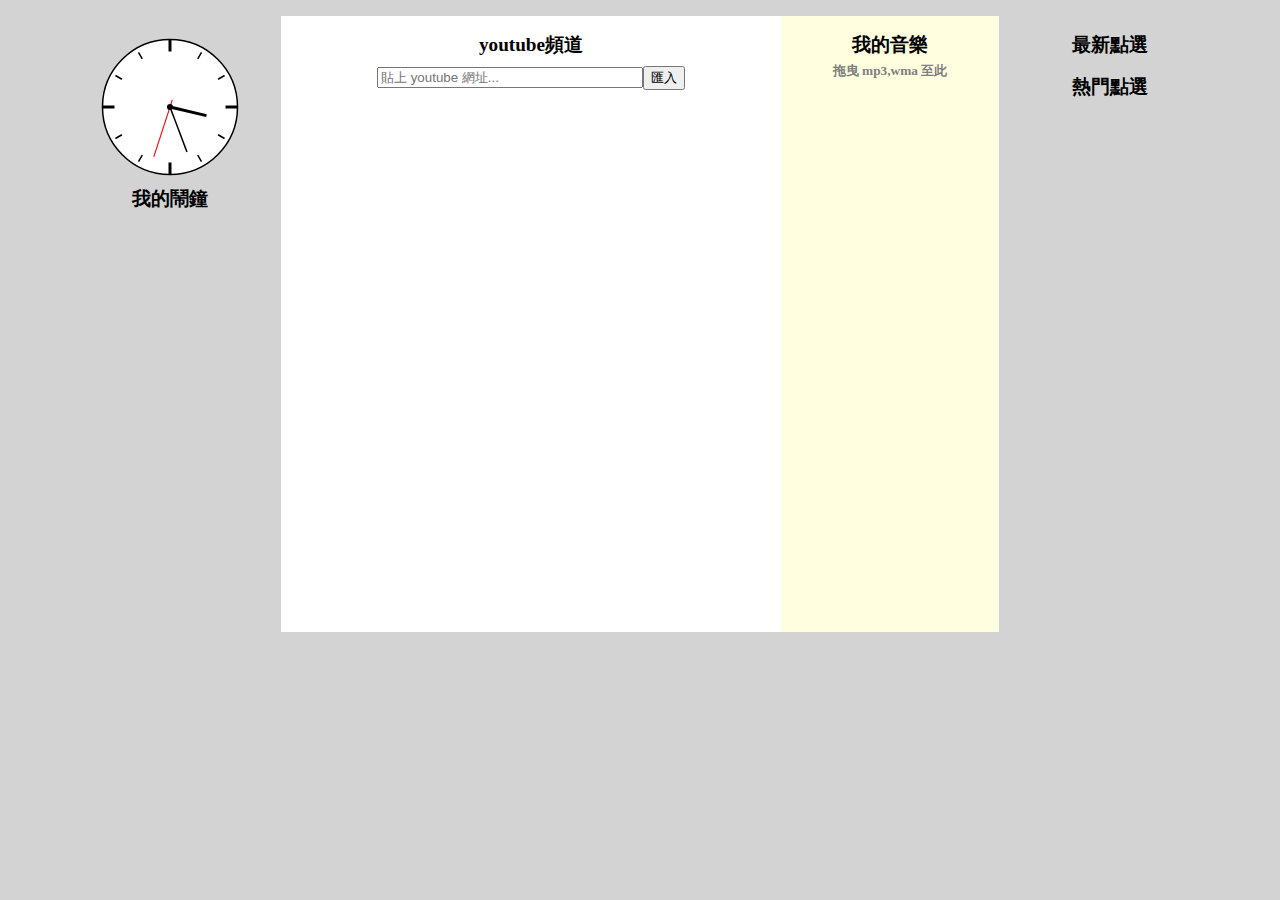
<file: index.html>
<!DOCTYPE html>
<html>
<head>
	<meta charset="utf-8">
	<title>網頁鬧鐘</title>
	<script src="https://www.youtube.com/iframe_api" type="text/javascript"></script>
	<script src="javascript/main.js" type="text/javascript"></script>
	<script src="javascript/recent.js" type="text/javascript"></script>
	<script src="javascript/libs.js" type="text/javascript"></script>
	<script src="javascript/youtube.js" type="text/javascript"></script>
	<script src="javascript/music.js" type="text/javascript"></script>
	<script src="javascript/mediaList.js" type="text/javascript"></script>
	<script src="javascript/alarmList.js" type="text/javascript"></script>
	<link href="css/main.css" rel="stylesheet" type="text/css">
</head>
<body onload="init();" onresize="doResize()">
	<!--<div id="dialog">
		<button onclick="loadFromFile(this)">從檔案</button>
	</div>	-->
	<div id='page'><!--
	--><div id='leftbar' class="container">
		<div id='svg_clock'></div>
		<span class='main_title'>我的鬧鐘</span><br>
		<div id="alarm"></div>
	</div><!--
	--><div id='centerArea'class="main_area"><!--
		--><div id="YT_container" class="container"><div><span class='main_title'>youtube頻道</span></div><div id='YTinput'><input type="text" placeholder='貼上 youtube 網址...'><button onclick="loadFromYT(this)">匯入</button></div><br><div id="youtube"></div></div><!--
		--><div id="Mus_container" class="container bookmargin"><span class='main_title' id="mus_hint">我的音樂<br><span style="font-size:10pt;color:gray">拖曳 mp3,wma 至此</span></span><br><div id="music"></div></div><!--
	--></div><!--
	--><div id='rightbar' class="container">
			<span class='main_title'>最新點選</span>
			<ul id="recent"></ul>
			<span class='main_title'>熱門點選</span>
			<ul id="hot"></ul>
		</div><!--
	--></div>
</body>
</html>
</file>
<file: css/main.css>
div{margin:0;padding:0;}
body{
	background-color:lightgray;
	margin:0;padding:0;
}
#page{
	width:1140px;
	margin:0px auto;
	padding-top:1em;
}
#leftbar{
	padding-top:1em;
	width:200px;
	min-height:600px;
	display:inline-block;
	vertical-align:top;
	text-align:center;
}
#rightbar{
	padding-top:1em;
	width:200px;
	min-height:600px;
	display:inline-block;
	vertical-align:top;
	text-align:center;
}
#centerArea{
	width:740px;
	min-height:600px;
	display:inline-block;
	vertical-align:top;
	text-align:center;
}
#YT_container{
	padding-top:1em;
	width:520px;
	min-height:600px;
	display:inline-block;
	vertical-align:top;
	text-align:center;
	background-color:white;
}
#Mus_container{
	padding-top:1em;
	width:218px;
	min-height:600px;
	display:inline-block;
	vertical-align:top;
	text-align:center;
	background-color:lightyellow;
}
#recent,#hot,#alarm,#music{
	text-align:left;
}
#recent li,#hot li{
	font-size:14px;
	cursor:pointer;
	padding-bottom:7px;
}
#recent li:hover,#hot li:hover{
	color:blue;
}
#music{
	padding-left:20px;
}
.main_title{
	font-size:1.2em;
	font-weight:bold;
}

#YTinput{
	margin:0.5em 0em;
}
#YTinput input{
	width:250px;
}


/*media list 設定*/
.MediaDiv
{
	position:relative;
	margin-bottom:20px;
}
.MediaContent
{
	vertical-align:top;
	display:inline-block;
}
.MediaControl{
	display:inline-block;
	visibility:hidden;
	position:absolute;
	top:0;
}
.MediaDiv:hover .MediaControl{
	display:inline-block;
	visibility:visible;
	position:absolute;
	top:0;
}
/*media list:youtube 設定*/
/*media list:music 設定*/
.MusicTitle{
	margin-top:0.25em;
	margin-bottom:0.25em;
	padding:0;
	width:150px;
	overflow:hidden;
	display:block;
	white-space: nowrap;
}
#music .MediaDiv{
	margin-bottom:0px;
}
#music .MediaContent audio{
	display:none;
	position:absolute;
}
#music .MediaDiv:hover .MusicTitle{
	color:blue;
	cursor:default;
}
#music .MediaDiv:hover .MediaContent audio{
	position:absolute;
	left:0px;
	display:inline-block;
	z-index:100;
}
#music .MediaDiv:hover .MediaControl{
	width:50px;
	z-index:100;
}

/*alarm 設定*/
.AlarmDiv{
	position:relative;
	font-size:15px;
	margin-top:10px;
}
.alarm_time{
	margin-right:0.5em;
	color:blue;
	display:inline-block;
	vertical-align:top;
}
.alarm_title{
	width:130px;
	overflow:hidden;
	display:inline-block;
	vertical-align:top;
}
.AlarmContent{
	display:block;
	padding-right:20px;
	width:200;
}
.AlarmCtrl{
	display:inline-block;
	position:absolute;
	right:0px;
	top:0px;
	visibility:hidden;
}
.AlarmDiv:hover .AlarmCtrl{
	visibility:visible;
}
/*最新消息*/
.recentTitle{
	font-size:10.5pt;
	margin-right:1em;
	line-height:1.75em;
	margin-top:0.5em;
}
.recentTitle:hover{
	cursor:pointer;
	color:blue;
}
</file>
